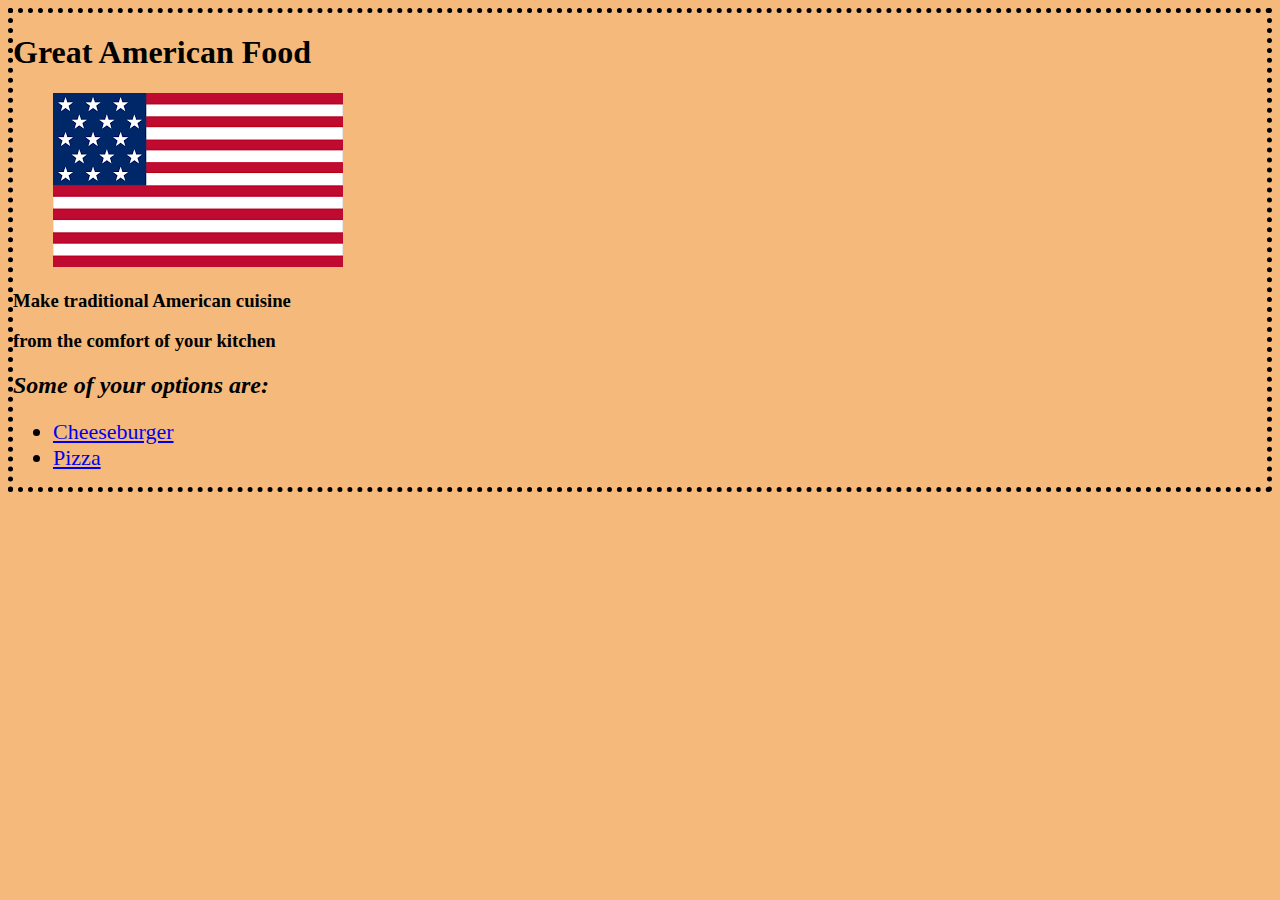
<file: index.html>
<!DOCTYPE html>
<html lang="en">
<head>
    <link rel="stylesheet" href="index.css">
    <meta charset="UTF-8">
    <meta http-equiv="X-UA-Compatible" content="IE=edge">
    <meta name="viewport" content="width=device-width, initial-scale=1.0">
    <title>Odin Recipes</title>
</head>
<body>
    <header>
        <h1>Great American Food</h1>
    </header>
    <figure><img src="images/american_flag.png" alt=""></figure>
    <section>
        <h3>Make traditional American cuisine</h3>
        <h3>from the comfort of your kitchen</h3>
    </section>
    <footer>
        <h2><em>Some of your options are:</em></h2>
    </footer>
    <ul>
        <li><a href="./recipes/burger.html">Cheeseburger</a></li>   
        <li><a href="./recipes/pizza.html">Pizza</a></li>
    </ul>
</body>
</html>
</file>
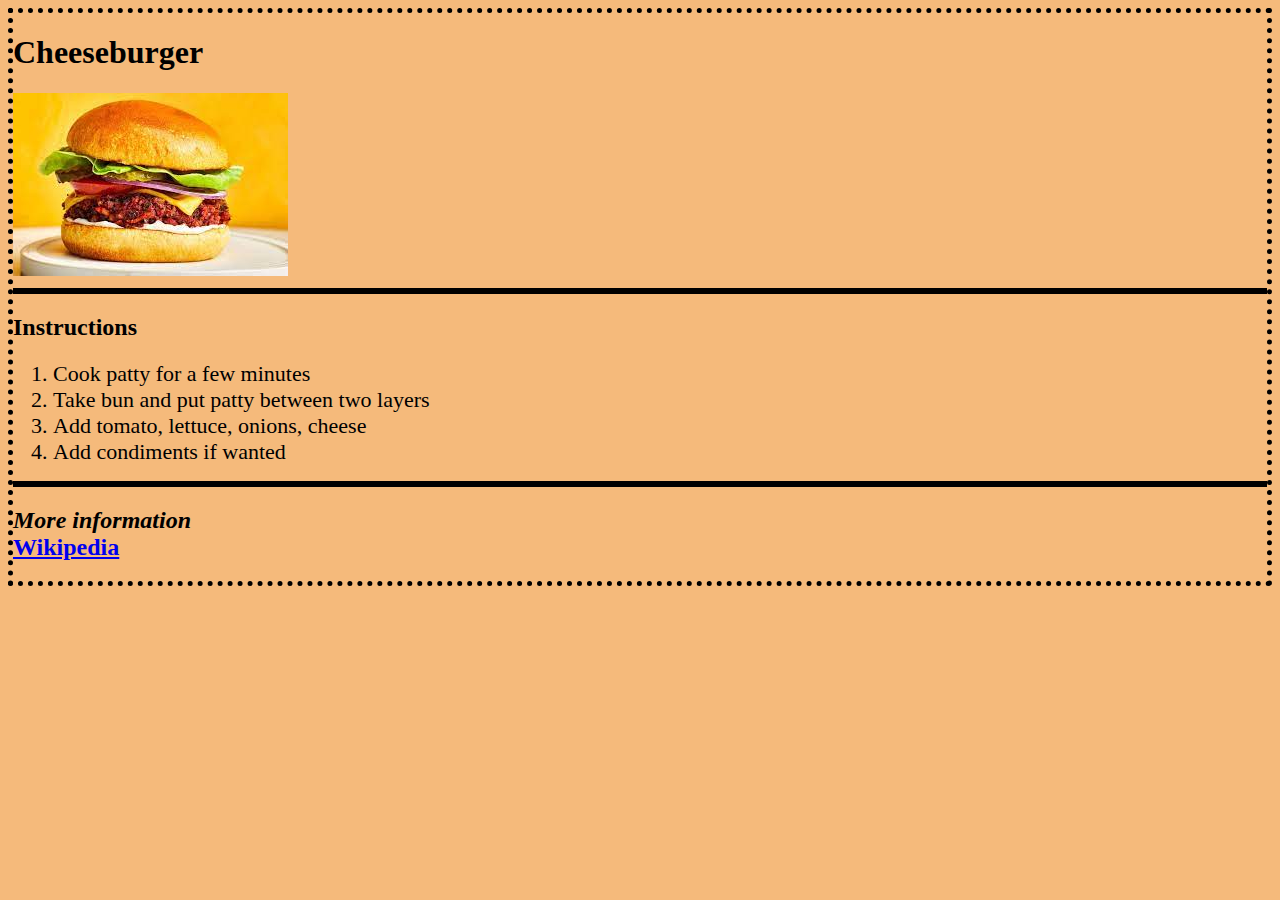
<file: recipes/burger.html>
<!DOCTYPE html>
<html lang="en">
<head>
    <link rel="stylesheet" href="burger.css">
    <meta charset="UTF-8">
    <meta http-equiv="X-UA-Compatible" content="IE=edge">
    <meta name="viewport" content="width=device-width, initial-scale=1.0">
    <title>Document</title>
</head>
<body>
    <h1>Cheeseburger</h1>
    <img src="../images/burger.jpeg" alt="">
    <hr>
    <h2>Instructions</h2>
    <ol>
        <li>Cook patty for a few minutes</li>
        <li>Take bun and put patty between two layers</li>
        <li>Add tomato, lettuce, onions, cheese</li>
        <li>Add condiments if wanted</li>

        
    </ol>

    <hr>
    <h2>
        <em>More information</em>
        <br>
        <a href="https://en.wikipedia.org/wiki/Cheeseburger">Wikipedia</a>
    </h2>
    
</body>
</html>
</file>
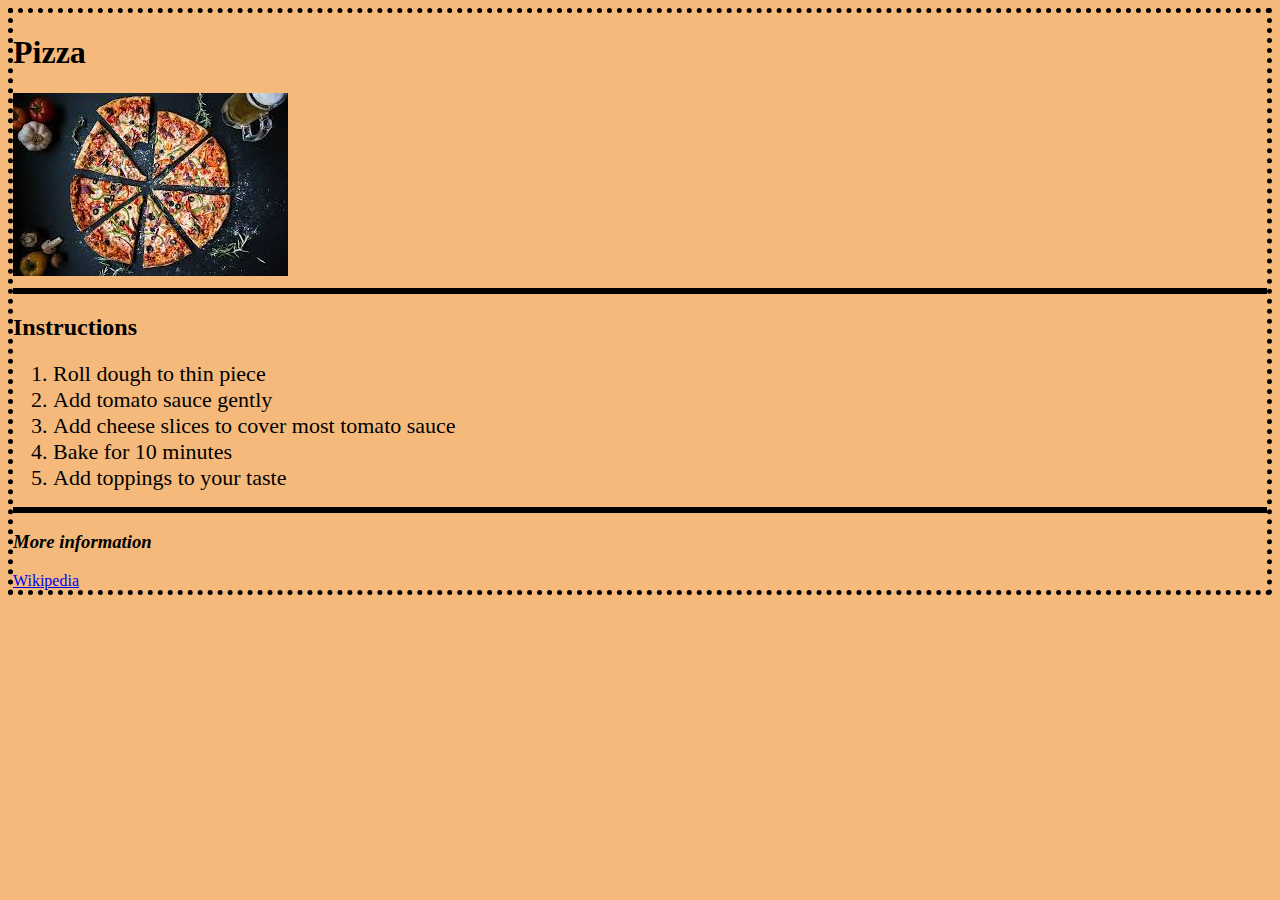
<file: recipes/pizza.html>
<!DOCTYPE html>
<html lang="en">
<head>
    <link rel="stylesheet" href="pizza.css">
    <meta charset="UTF-8">
    <meta http-equiv="X-UA-Compatible" content="IE=edge">
    <meta name="viewport" content="width=device-width, initial-scale=1.0">
    <title>Document</title>
</head>
<body>
    <h1>Pizza</h1>
    <img src="../images/pizza.jpeg" alt="">
    <hr>
    <h2>Instructions</h2>
    <ol>
        <li>Roll dough to thin piece</li>
        <li>Add tomato sauce gently</li>
        <li>Add cheese slices to cover most tomato sauce</li>
        <li>Bake for 10 minutes</li>
        <li>Add toppings to your taste</li>

    </ol>

    <hr>
    <h3><em>More information</em></h3>
    <a href="https://en.wikipedia.org/wiki/Pizza">Wikipedia</a>

</body>
</html>
</file>
<file: index.css>
body {
    font-family: Georgia, 'Times New Roman', Times, serif;
    background: rgb(245, 186, 123);
    border: 5px dotted black;
}

li {
    font-size: 22px;
}
</file>
<file: recipes/burger.css>
body {
    font-family: Georgia, 'Times New Roman', Times, serif;
    background: rgb(245, 186, 123);
    border: 5px dotted black;
}

hr {
    border: 3px solid black;
}

li {
    font-size: 22px;
}
</file>
<file: recipes/pizza.css>
body {
    font-family: Georgia, 'Times New Roman', Times, serif;
    background: rgb(245, 186, 123);
    border: 5px dotted black;
}

hr {
    border: 3px solid black;
}

li {
    font-size: 22px;
}
</file>
